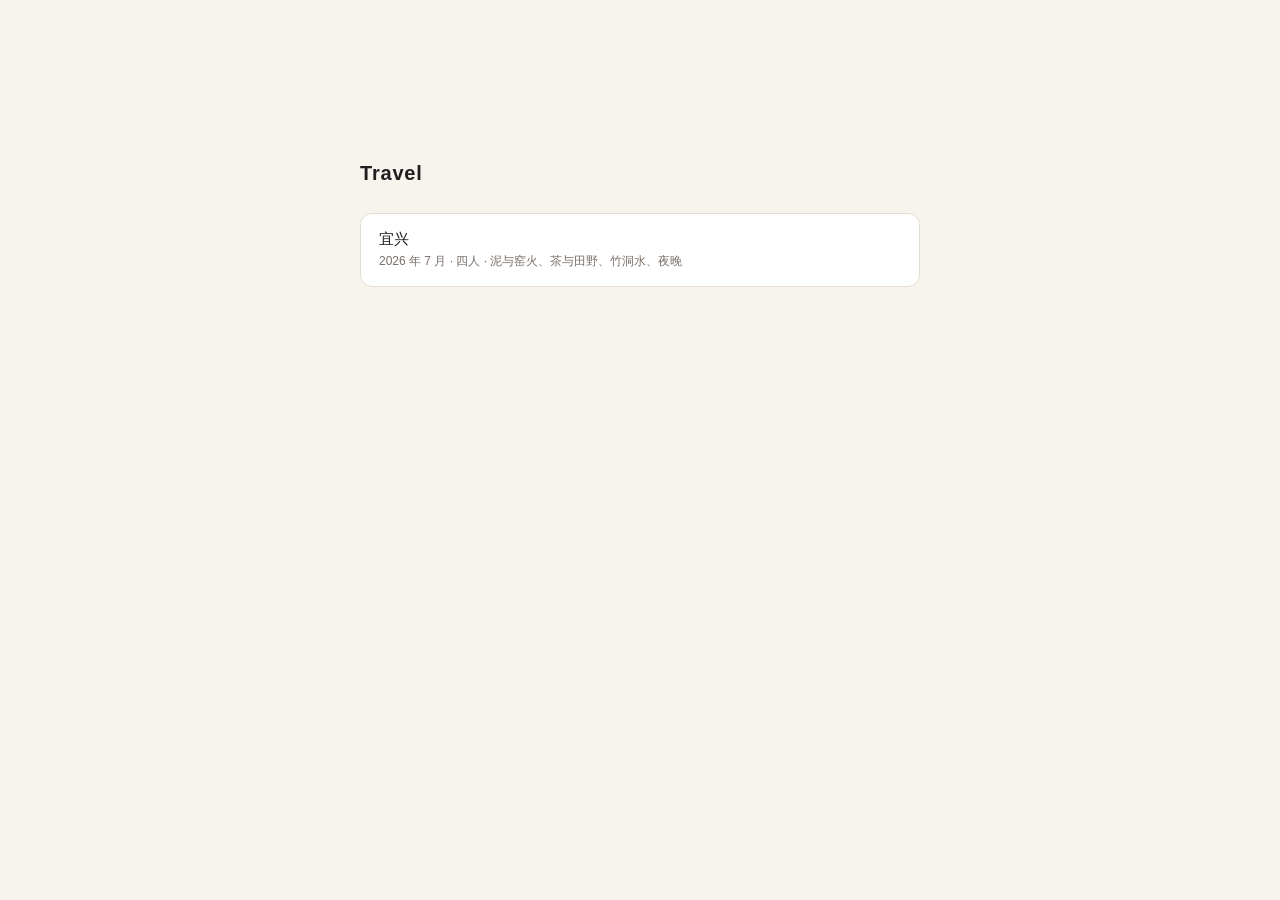
<file: index.html>
<!DOCTYPE html>
<html lang="zh-CN">
<head>
<meta charset="utf-8">
<meta name="viewport" content="width=device-width, initial-scale=1">
<title>Travel</title>
<style>
  :root { color-scheme: light; }
  body {
    margin: 0;
    font-family: -apple-system, BlinkMacSystemFont, "PingFang SC", "Noto Sans SC", "Microsoft YaHei", "Helvetica Neue", Arial, sans-serif;
    background: #f7f4ee;
    color: #1f1f1f;
  }
  main {
    max-width: 560px;
    margin: 0 auto;
    padding: 18vh 24px 64px;
  }
  h1 {
    font-size: 20px;
    font-weight: 600;
    letter-spacing: 0.04em;
    margin: 0 0 28px;
  }
  p { margin: 0 0 32px; color: #79706a; font-size: 14px; line-height: 1.7; }
  ul { list-style: none; margin: 0; padding: 0; }
  li + li { margin-top: 12px; }
  a {
    display: block;
    padding: 16px 18px;
    border: 1px solid #e4ddd2;
    border-radius: 12px;
    background: #fff;
    color: inherit;
    text-decoration: none;
    font-size: 15px;
    transition: border-color 0.2s ease;
  }
  a:hover, a:focus-visible { border-color: #b44a2c; }
  a small { display: block; margin-top: 4px; color: #79706a; font-size: 12px; }
</style>
</head>
<body>
<main>
  <h1>Travel</h1>
  <ul>
    <li>
      <a href="yixing/">宜兴
        <small>2026 年 7 月 · 四人 · 泥与窑火、茶与田野、竹洞水、夜晚</small>
      </a>
    </li>
    <!-- 新增目的地：复制上面的 <li>，把 href 指向新子目录、改标题与小字即可 -->
  </ul>
</main>
</body>
</html>
</file>
